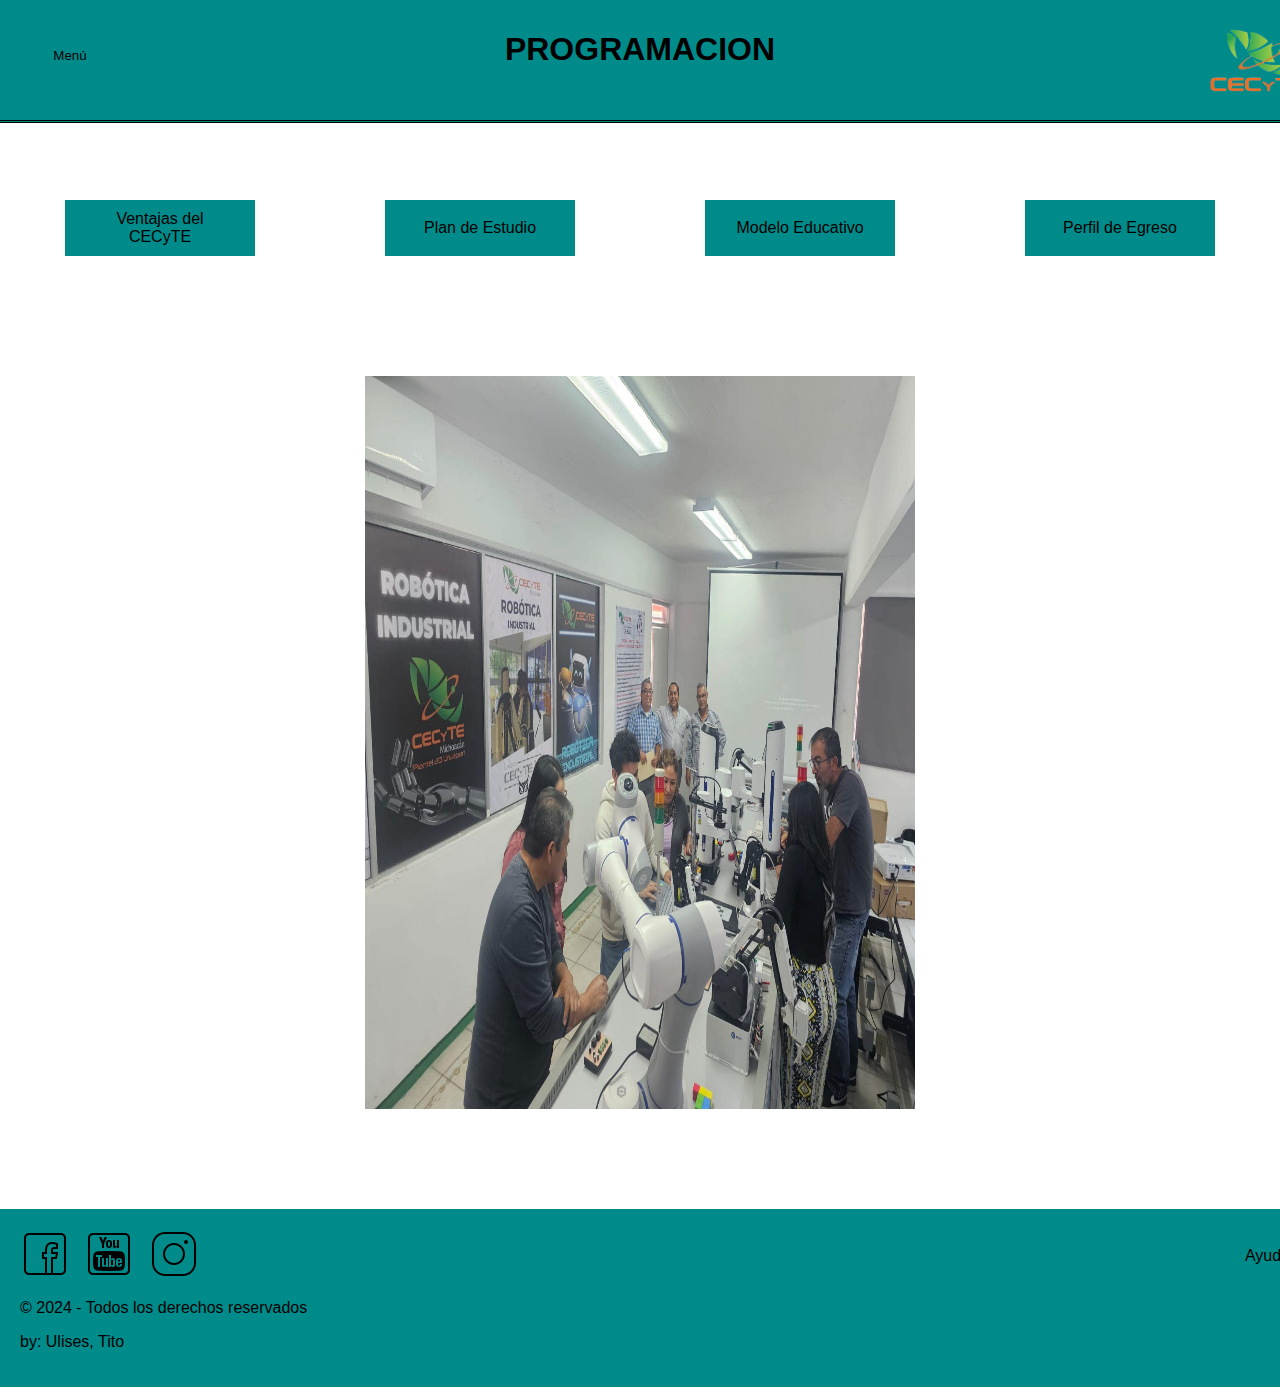
<file: index.html>
<!DOCTYPE html>
<html lang="en">
<head>
    <!-- Establecer el icono de la pestaña -->
    <link rel="icon" href="cecyte.png" type="image/x-icon">
    <!-- Definir la codificación de caracteres y la escala del viewport -->
    <meta charset="UTF-8">
    <meta name="viewport" content="width=device-width, initial-scale=1.0">
    <!-- Título de la página -->
    <title>Programacion Cecytem</title>
    <!-- Enlace al archivo CSS para estilos -->
    <link rel="stylesheet" href="stylesProg.css">
    <link rel="stylesheet" href="stylecarrusel.css">

</head>

<body>
      <!-- Contenedor principal -->
      <div id="divPrincipal">

          <h1>PROGRAMACION</h1>

      </div>
    <div id="logoCecy">
              <img src="cecyte2.png" alt="Descripción de la imagen">

    </div>
      <button id="openMenu">Menú</button>
  <!-- Menú lateral -->
    <nav id="sideMenu">
        <ul>
          <!-- Opciones del menú -->
          <div id="separa1">    
          <li><a href="index.html"><h1>Inicio</h1></a></li>
        </div>
        <div id="separa2">    
          <li><a href="menu2.html"><h1>Contactanos</h1></a></li>
        </div>
        <div id="separa3">    
          <li><a href="menu3.html"><h1>Carrera</h1></a></li>
        </div>   
        <div id="separa4">    
          <li><a href="menu4.html"><h1>Información</h1></a></li>
        </div>
        </ul>
      </nav>
    

    <!-- Aquí van los botones -->
    <div id="divCentral">
            <div class="buttons">
              <!-- Botones del menú -->
              <button onclick="mostrarInfo('info1')">Ventajas del CECyTE</button>
              <button onclick="mostrarInfo('info2')">Plan de Estudio</button>
              <button onclick="mostrarInfo('info3')">Modelo Educativo</button>
              <button onclick="mostrarInfo('info4')">Perfil de Egreso</button>
            </div>
            
    

        
        <!-- Área para mostrar la información -->
        <div id="info1" class="info">
            <h2>Ventajas del CECyTE</h2>
            <p>1.-Enfoque en Ciencia y Tecnología: El CECyTE se centra en áreas como la ciencia, la tecnología, la ingeniería y las matemáticas (STEM, por sus siglas en inglés), lo que brinda una educación orientada hacia campos de alta demanda laboral.
            <br>
            <br>
            2.-Programas Educativos Actualizados: Los programas de estudio se diseñan para estar alineados con las tendencias actuales del mercado laboral y las necesidades de la sociedad, lo que garantiza que los estudiantes adquieran habilidades relevantes.
            <br>
            <br>
            3.-Práctica Profesional: Muchos centros CECyTE ofrecen oportunidades para que los estudiantes realicen prácticas profesionales en empresas locales, lo que les proporciona experiencia práctica y les permite establecer contactos en el mundo laboral.
            <br>
            <br>    
            4.-Infraestructura y Recursos: Por lo general, el CECyTE cuenta con instalaciones modernas, laboratorios bien equipados y recursos tecnológicos que facilitan el aprendizaje y la experimentación en áreas como la informática, la electrónica, la mecánica, entre otras.
            <br>
            <br>    
            5.-Flexibilidad Académica: Además de las materias fundamentales, el CECyTE ofrece opciones para que los estudiantes elijan áreas de especialización que se ajusten a sus intereses y habilidades, lo que les permite personalizar su educación.
            <br>
            <br>    
            6.-Certificaciones y Reconocimiento: Algunos programas del CECyTE están diseñados para preparar a los estudiantes para obtener certificaciones reconocidas en su campo, lo que puede aumentar sus oportunidades de empleo al graduarse.
            <br>
            <br>    
            7.-Desarrollo de Habilidades Transversales: Además de conocimientos técnicos, el CECyTE también se enfoca en el desarrollo de habilidades como el trabajo en equipo, la resolución de problemas y la comunicación efectiva, competencias valiosas en cualquier entorno laboral.
            <br>
            <br>    
            8.-Oportunidades de Continuidad Educativa: Muchos estudiantes del CECyTE optan por continuar sus estudios en instituciones de educación superior, y el colegio suele tener convenios con universidades para facilitar este proceso de transición..
            </p>
        </div>

        <div id="info2" class="info">
            <h2>Plan de Estudio</h2>
            <img src="PlanEtudio.png" alt="ProgramaDeEstudio">
            <br>
            <br>
            <h2>Este es el plan de estudio que lleva la escuela.</h2>

            
        </div>

        <div id="info3" class="info">
            <h2>Modelo Educativo</h2>
            <p>
                El Colegio de Estudios Científicos y Tecnológicos del Estado (CECyTE) en México sigue un modelo educativo centrado en la formación integral de los estudiantes, con un enfoque especial en áreas de ciencia, tecnología, ingeniería y matemáticas (STEM). Aunque los detalles pueden variar entre los diferentes planteles del CECyTE, aquí te proporciono un resumen general de su modelo educativo:
            <br>    
            <br>    

                1. **Enfoque en STEM**: El CECyTE prioriza la enseñanza y el aprendizaje en áreas relacionadas con la ciencia, la tecnología, la ingeniería y las matemáticas, con el objetivo de preparar a los estudiantes para carreras en campos de alta demanda laboral y contribuir al desarrollo tecnológico y científico del país.
            <br>    
            <br>    

                2. **Currículo Integral**: El plan de estudios del CECyTE incluye una combinación de materias básicas, como matemáticas, ciencias, español e inglés, junto con asignaturas específicas relacionadas con tecnología, informática, electrónica, mecánica y otras disciplinas afines.
            <br>    
            <br>    

                3. **Educación Práctica**: Se fomenta la participación de los estudiantes en actividades prácticas, proyectos de investigación, prácticas profesionales y otras experiencias que les permitan aplicar los conocimientos teóricos adquiridos en el aula a situaciones reales y desarrollar habilidades prácticas relevantes para su futura carrera.
            <br>    
            <br>    

                4. **Uso de Tecnología Educativa**: El CECyTE integra tecnologías educativas en el proceso de enseñanza y aprendizaje, como el uso de computadoras, software especializado, laboratorios tecnológicos y recursos en línea, para mejorar la experiencia educativa y facilitar el acceso a la información y herramientas necesarias.
            <br>    
            <br>    

                5. **Desarrollo de Habilidades Transversales**: Además de conocimientos técnicos, se enfatiza el desarrollo de habilidades como el trabajo en equipo, la comunicación efectiva, el pensamiento crítico, la resolución de problemas y la creatividad, que son fundamentales para el éxito en cualquier campo profesional.
            <br>    
            <br>    

                6. **Evaluación Continua y Retroalimentación**: Se utilizan diversas formas de evaluación, tanto formativas como sumativas, para medir el progreso de los estudiantes y proporcionar retroalimentación constante que les permita mejorar su desempeño académico y personal.
            <br>    
            <br>    

                7. **Oportunidades de Continuidad Educativa y Profesional**: Se brindan apoyos y orientación para que los estudiantes puedan continuar sus estudios en instituciones de educación superior, así como para ingresar al mercado laboral con las habilidades y competencias necesarias para su inserción profesional.
            <br>    
            <br>    
            <br>    

                En resumen, el modelo educativo del CECyTE se centra en proporcionar una educación integral y orientada hacia la práctica en áreas de ciencia y tecnología, con el objetivo de preparar a los estudiantes para ser ciudadanos competentes y contribuir al desarrollo socioeconómico del país.
            </p>
        </div>

        <div id="info4" class="info">
          <h2>Perfil de Egreso</h2>
            <p>Al ser escuela tecnica el alumno al graduarse de el CECyTEM tendra la capacidad de salir y entrar al mundo laboral.
                Gran demanda laboral: Con el constante avance de la tecnología, hay una alta demanda de ingenieros en sistemas en una variedad de industrias, desde la tecnología hasta la salud, la banca y más.
                <br>
                <br>
                Variedad de opciones de carrera: Los ingenieros en sistemas pueden trabajar en una amplia gama de campos, incluyendo desarrollo de software, seguridad informática, análisis de datos, inteligencia artificial, entre otros. Esto brinda la flexibilidad de explorar diferentes áreas y encontrar la que mejor se adapte a tus intereses y habilidades.
                <br>
                <br>
                Salarios competitivos: Debido a la alta demanda y la especialización requerida, los ingenieros en sistemas suelen recibir salarios competitivos y beneficios.
                <br>
                <br>
                Oportunidades de crecimiento profesional: El campo de la tecnología está en constante evolución, lo que brinda oportunidades continuas para el aprendizaje y el crecimiento profesional. Los ingenieros en sistemas pueden seguir capacitándose y especializándose en nuevas tecnologías para mantenerse al día con las tendencias y avanzar en sus carreras.

            </p>
        </div>
    
    </div>
    
    

    <div class="gallery-container">
      <div class="gallery-carousel">
        <img src="img1.jpg" alt="Image 1">
        <img src="img2.jpg" alt="Image 2">
        <img src="img3.jpg" alt="Image 3">
        <img src="img4.jpg" alt="Image 4">
        <img src="img5.jpg" alt="Image 5">
      </div>
    </div>

      
    
    <footer id="footer">
        <div class="footer-content">
            <div class="social-icons">
                <a href="https://www.facebook.com/cecyteuruapan20" class="icon"><img src="face.png" alt="Facebook"></a>
                <a href="https://www.youtube.com/watch?v=2q9TMCKtk9I" class="icon"><img src="youtu.png" alt="Youtube"></a>
                <a href="https://www.instagram.com/" class="icon"><img src="insta.png" alt="Instagram"></a>
            </div>
            <div class="user-options">
                <a href="ayuda.html">Ayuda</a>
            </div>
        </div>
        <p class="copyright">© 2024 - Todos los derechos reservados</p>
        <p class="copyright">by: Ulises, Tito</p>
    </footer>

  <!-- Enlace al archivo JavaScript para comportamiento interactivo -->
    <script src="scriptProg.js"></script>
    <script src="carru.js"></script>

</body>
</html>
</file>
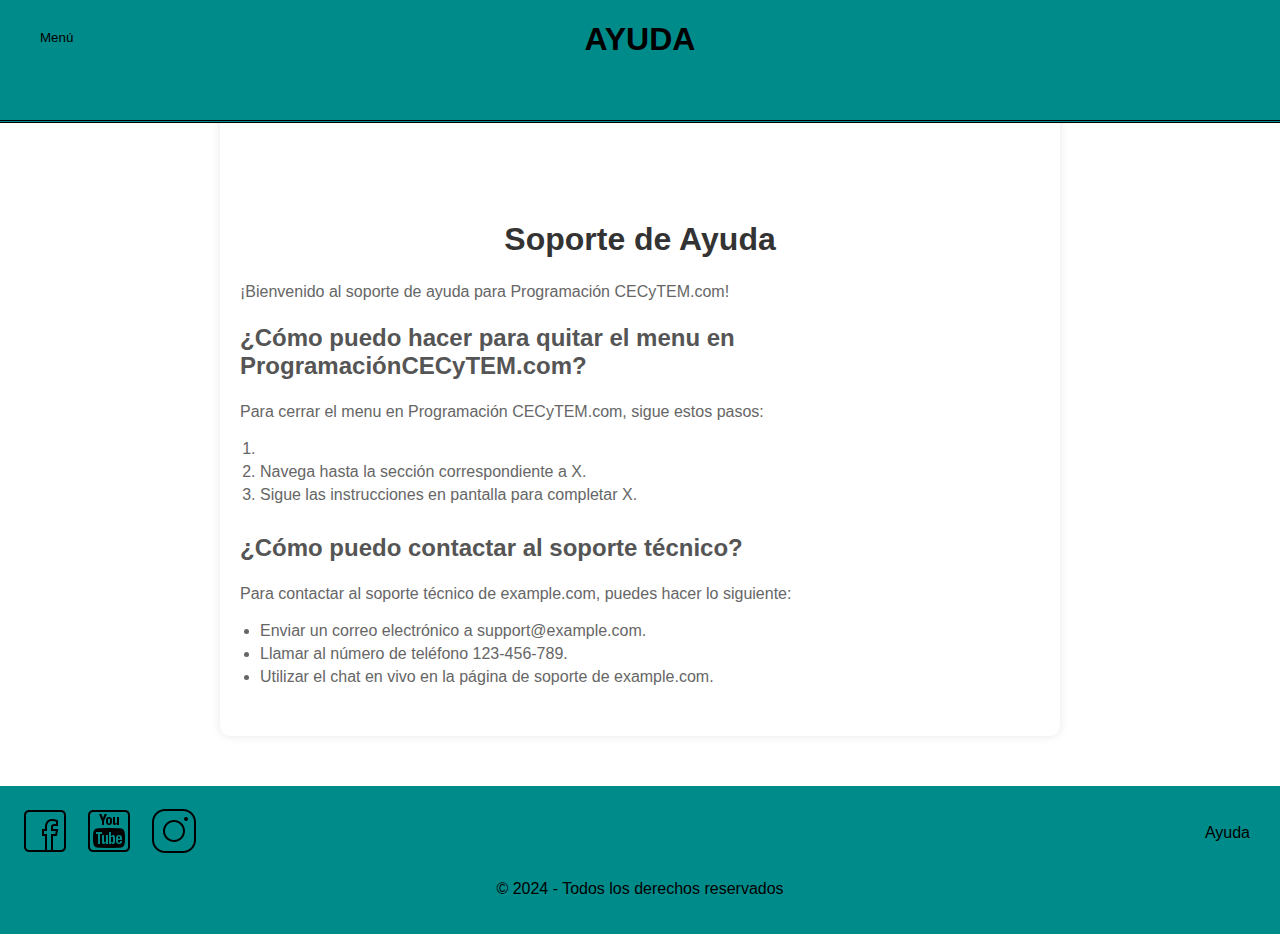
<file: ayuda.html>
<!DOCTYPE html>
<html lang="en">
<head>
    <!-- Establecer el icono de la pestaña -->
    <link rel="icon" href="cecyte.png" type="image/x-icon">
    <!-- Definir la codificación de caracteres y la escala del viewport -->
    <meta charset="UTF-8">
    <meta name="viewport" content="width=device-width, initial-scale=1.0">
    <!-- Título de la página -->
    <title>Ayuda CECyTEM</title>
    <!-- Enlace al archivo CSS para estilos -->
    <link rel="stylesheet" href="ayuda.css">
</head>
    
<body>
  <!-- Contenedor principal -->
  <div id="divPrincipal">
      <!-- Encabezado principal -->
      <h1>AYUDA</h1>
  </div>
  <!-- Botón para abrir el menú lateral -->
  <button id="openMenu">Menú</button>
  <!-- Menú lateral -->
  <nav id="sideMenu">
    <ul>
      <!-- Opciones del menú -->
      <div id="separa1">    
      <li><a href="index.html"><h1>Inicio</h1></a></li>
    </div>
    <div id="separa2">    
      <li><a href="menu2.html"><h1>Contactanos</h1></a></li>
    </div>
    <div id="separa3">    
      <li><a href="menu3.html"><h1>Carrera</h1></a></li>
    </div>   
    <div id="separa4">    
      <li><a href="menu4.html"><h1>Información</h1></a></li>
    </div>
    </ul>
  </nav>
  <!-- Contenedor de información -->
<body class="jola">
     <div class="cola">
        <h1>Soporte de Ayuda</h1>
        <p>¡Bienvenido al soporte de ayuda para Programación CECyTEM.com!</p>
        <div class="help-section">
            <h2>¿Cómo puedo hacer para quitar el menu en ProgramaciónCECyTEM.com?</h2>
            <p>Para cerrar el menu en Programación CECyTEM.com, sigue estos pasos:</p>
            <ol>
                <li></li>
                <li>Navega hasta la sección correspondiente a X.</li>
                <li>Sigue las instrucciones en pantalla para completar X.</li>
            </ol>
        </div>
        <div class="help-section">
            <h2>¿Cómo puedo contactar al soporte técnico?</h2>
            <p>Para contactar al soporte técnico de example.com, puedes hacer lo siguiente:</p>
            <ul>
                <li>Enviar un correo electrónico a support@example.com.</li>
                <li>Llamar al número de teléfono 123-456-789.</li>
                <li>Utilizar el chat en vivo en la página de soporte de example.com.</li>
            </ul>
        </div>
    </div>
</body>
   
    <footer id="footer">
        <div class="footer-content">
            <div class="social-icons">
                <a href="https://www.facebook.com/?locale=es_LA" class="icon"><img src="face.png" alt="Facebook"></a>
                <a href="https://www.youtube.com/" class="icon"><img src="youtu.png" alt="Youtube"></a>
                <a href="https://www.instagram.com/" class="icon"><img src="insta.png" alt="Instagram"></a>
            </div>
            <div class="user-options">
                <a href="#">Ayuda</a>
            </div>
        </div>
        <p class="copyright">© 2024 - Todos los derechos reservados</p>
    </footer>
    
  <!-- Enlace al archivo JavaScript para comportamiento interactivo -->
  <script src="scriptProg.js"></script>
</body>
</html>
</file>
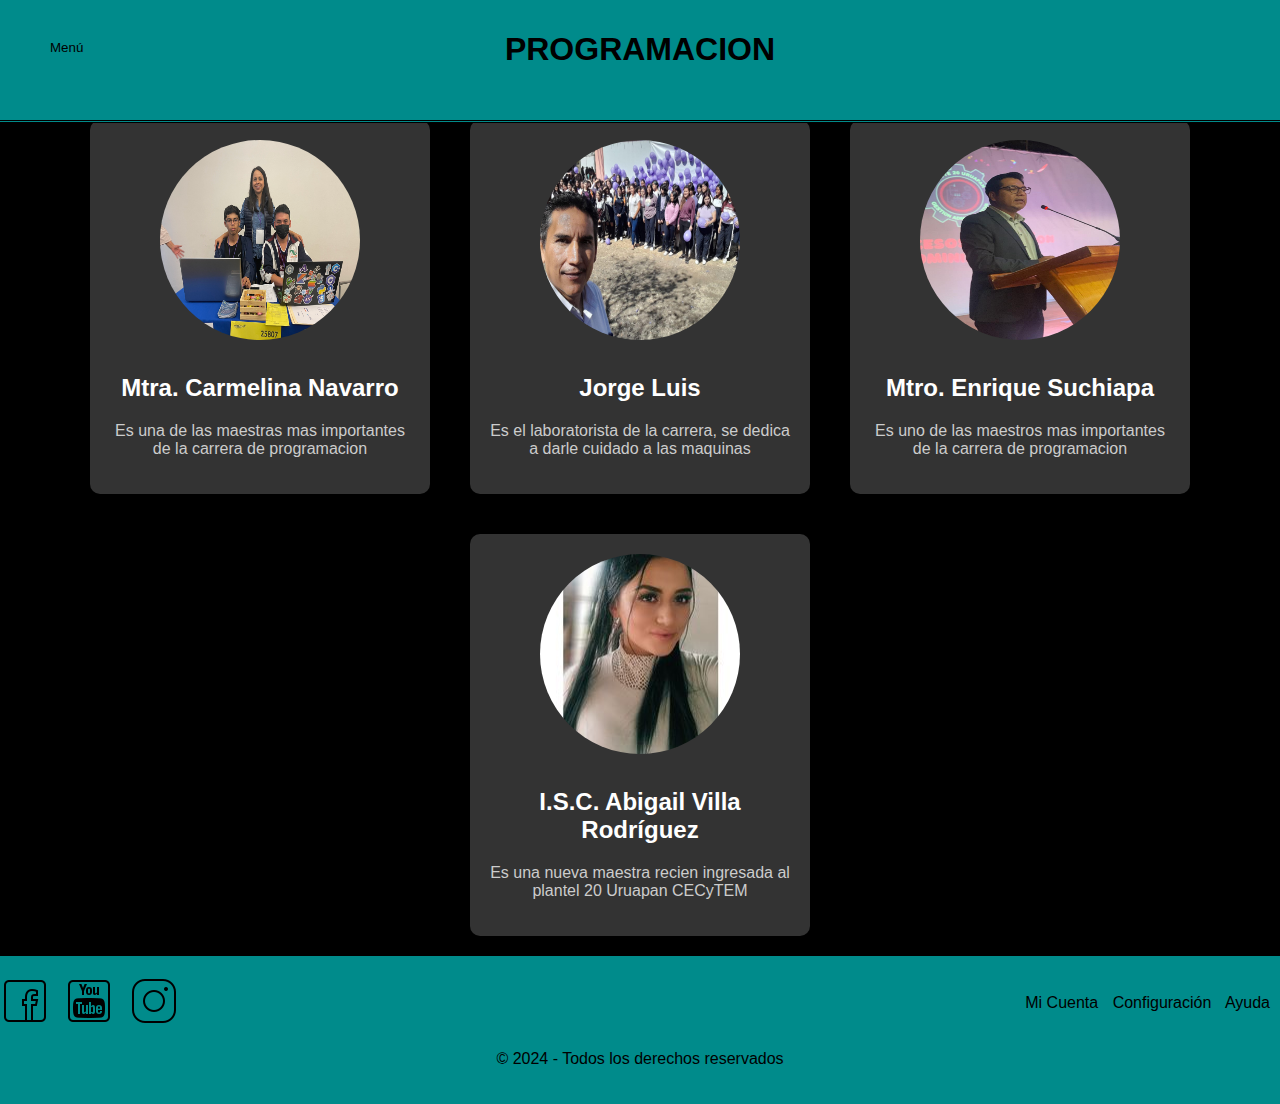
<file: Maestros.html>
<!DOCTYPE html>
<html lang="en">
<head>
    <!-- Establecer el icono de la pestaña -->
    <link rel="icon" href="logo.png" type="image/x-icon">
    <!-- Definir la codificación de caracteres y la escala del viewport -->
    <meta charset="UTF-8">
    <meta name="viewport" content="width=device-width, initial-scale=1.0">
    <!-- Título de la página -->
    <title>Programacion Cecytem</title>
    <!-- Enlace al archivo CSS para estilos -->
    <link rel="stylesheet" href="maestros.css">
</head>
    
<body>
  <!-- Contenedor principal -->
  <div id="divPrincipal">
      <!-- Encabezado principal -->
      <h1>PROGRAMACION</h1>
  </div>
  <!-- Botón para abrir el menú lateral -->
  <button id="openMenu">Menú</button>
  <!-- Menú lateral -->
  <nav id="sideMenu">
    <ul>
      <!-- Opciones del menú -->
      <div id="separa1">    
      <li><a href="principal.html"><h1>Inicio</h1></a></li>
    </div>
    <div id="separa2">    
      <li><a href="menu2.html"><h1>Información</h1></a></li>
    </div>
    <div id="separa3">    
      <li><a href="menu3.html"><h1>Carrera</h1></a></li>
    </div>   
    <div id="separa4">    
      <li><a href="menu4.html"><h1>Contactanos</h1></a></li>
    </div>
    </ul>
  </nav>
  <!-- Contenedor de información -->
  <div class="container">
        <div class="teacher" id="teacher1">
            <img src="melis.jpg" alt="Maestro 1">
            <h2>Carmelina Navarro Farias</h2>
            <p>Es una de las maestras mas importantes de la carrera de programacion</p>
        </div>
        <div class="teacher" id="teacher2">
            <img src="jorge.jpg" alt="Maestro 2">
            <h2>Jorge Luis</h2>
            <p></p>
        </div>
        <div class="teacher" id="teacher3">
            <img src="suchiapa.jpg" alt="Maestro 3">
            <h2>Suchiapa</h2>
            <p></p>
        </div>
        <div class="teacher" id="teacher4">
            <img src="abigail.jpg" alt="Maestro 4">
            <h2>Abigail</h2>
            <p></p>
        </div>
        <!-- Agrega más divs de maestros según sea necesario -->
    </div>
    <footer id="footer">
        <div class="footer-content">
            <div class="social-icons">
                <a href="https://www.facebook.com/?locale=es_LA" class="icon"><img src="face.png" alt="Facebook"></a>
                <a href="https://www.youtube.com/" class="icon"><img src="youtu.png" alt="Youtube"></a>
                <a href="https://www.instagram.com/" class="icon"><img src="insta.png" alt="Instagram"></a>
            </div>
            <div class="user-options">
                <a href="#">Mi Cuenta</a>
                <a href="#">Configuración</a>
                <a href="#">Ayuda</a>
            </div>
        </div>
        <p class="copyright">© 2024 - Todos los derechos reservados</p>
    </footer>
    
  <!-- Enlace al archivo JavaScript para comportamiento interactivo -->
  <script src="maestros.js"></script>
</body>
</html>
</file>
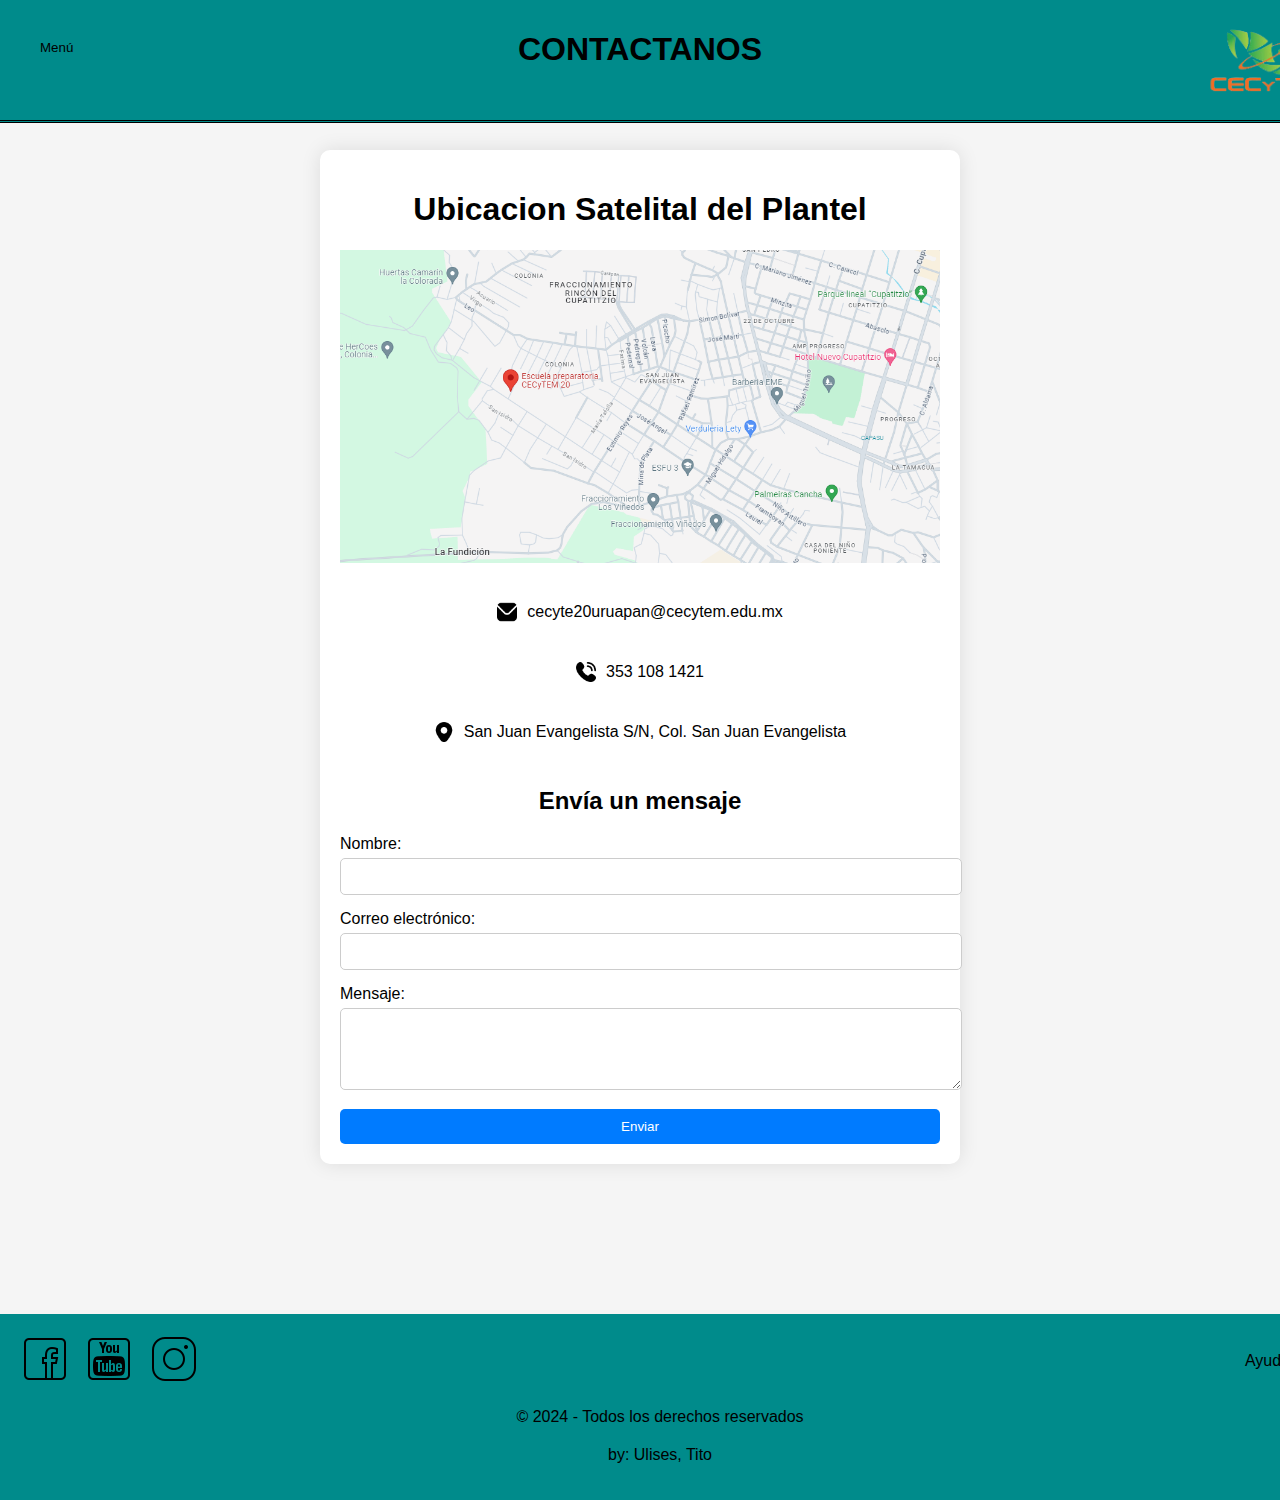
<file: menu2.html>
<!DOCTYPE html>
<html lang="en">
<head>
    <!-- Establecer el icono de la pestaña -->
    <link rel="icon" href="cecyte.png" type="image/x-icon">
    <!-- Definir la codificación de caracteres y la escala del viewport -->
    <meta charset="UTF-8">
    <meta name="viewport" content="width=device-width, initial-scale=1.0">
    <!-- Título de la página -->
    <title>Contacto Cecytem</title>
    <!-- Enlace al archivo CSS para estilos -->
    <link rel="stylesheet" href="menu2.css">
    <link rel="stylesheet" href="stylecarrusel.css">

</head>

<body>
      <!-- Contenedor principal -->
      <div id="divPrincipal">

          <h1>CONTACTANOS</h1>

      </div>
    <div id="logoCecy">
              <img src="cecyte2.png" alt="Descripción de la imagen">

    </div>
      <button id="openMenu">Menú</button>
  <!-- Menú lateral -->
    <nav id="sideMenu">
        <ul>
          <!-- Opciones del menú -->
          <div id="separa1">    
          <li><a href="index.html"><h1>Inicio</h1></a></li>
        </div>
        <div id="separa2">    
          <li><a href="menu2.html"><h1>Contactanos</h1></a></li>
        </div>
        <div id="separa3">    
          <li><a href="menu3.html"><h1>Carrera</h1></a></li>
        </div>   
        <div id="separa4">    
          <li><a href="menu4.html"><h1>Información</h1></a></li>
        </div>
        </ul>
      </nav>
  
  <!-- Contenido de la página -->
  <div class="content">
      <h1>Ubicacion Satelital del Plantel</h1>
    <!-- Espacio para la imagen de ubicación -->
    <img src="ubicacion.png" alt="Ubicación" style="width: 100%">

    <!-- Espacio para las imágenes o iconos con texto -->
    <div class="contact-info">
        <div class="contact-item">
            <img src="correoicon.png" alt="Correo">
            <p>cecyte20uruapan@cecytem.edu.mx</p>
        </div>
        <div class="contact-item">
            <img src="numicon.png" alt="Teléfono">
            <p>353 108 1421</p>
        </div>
        <div class="contact-item">
            <img src="direccionicon.png" alt="Dirección">
            <p>San Juan Evangelista S/N, Col. San Juan Evangelista</p>
        </div>
    </div>

    <!-- Sección para enviar un mensaje -->
    <div class="contact-form">
        <h2>Envía un mensaje</h2>
        <form action="#" method="post">
            <div class="form-group">
                <label for="name">Nombre:</label>
                <input type="text" id="name" name="name" required>
            </div>
            <div class="form-group">
                <label for="email">Correo electrónico:</label>
                <input type="email" id="email" name="email" required>
            </div>
            <div class="form-group">
                <label for="message">Mensaje:</label>
                <textarea id="message" name="message" rows="4" required></textarea>
            </div>
            <button type="submit">Enviar</button>
        </form>
    </div>
</div>

 
    <footer id="footer">
        <div class="footer-content">
            <div class="social-icons">
                <a href="https://www.facebook.com/cecyteuruapan20" class="icon"><img src="face.png" alt="Facebook"></a>
                <a href="https://www.youtube.com/watch?v=2q9TMCKtk9I" class="icon"><img src="youtu.png" alt="Youtube"></a>
                <a href="https://www.instagram.com/" class="icon"><img src="insta.png" alt="Instagram"></a>
            </div>
            <div class="user-options">
                <a href="ayuda.html">Ayuda</a>
            </div>
        </div>
        <p class="copyright">© 2024 - Todos los derechos reservados</p>
        <p class="copyright">by: Ulises, Tito</p>
    </footer>

  <!-- Enlace al archivo JavaScript para comportamiento interactivo -->
    <script src="scriptProg.js"></script>
    <script src="carru.js"></script>

</body>
</html>
</file>
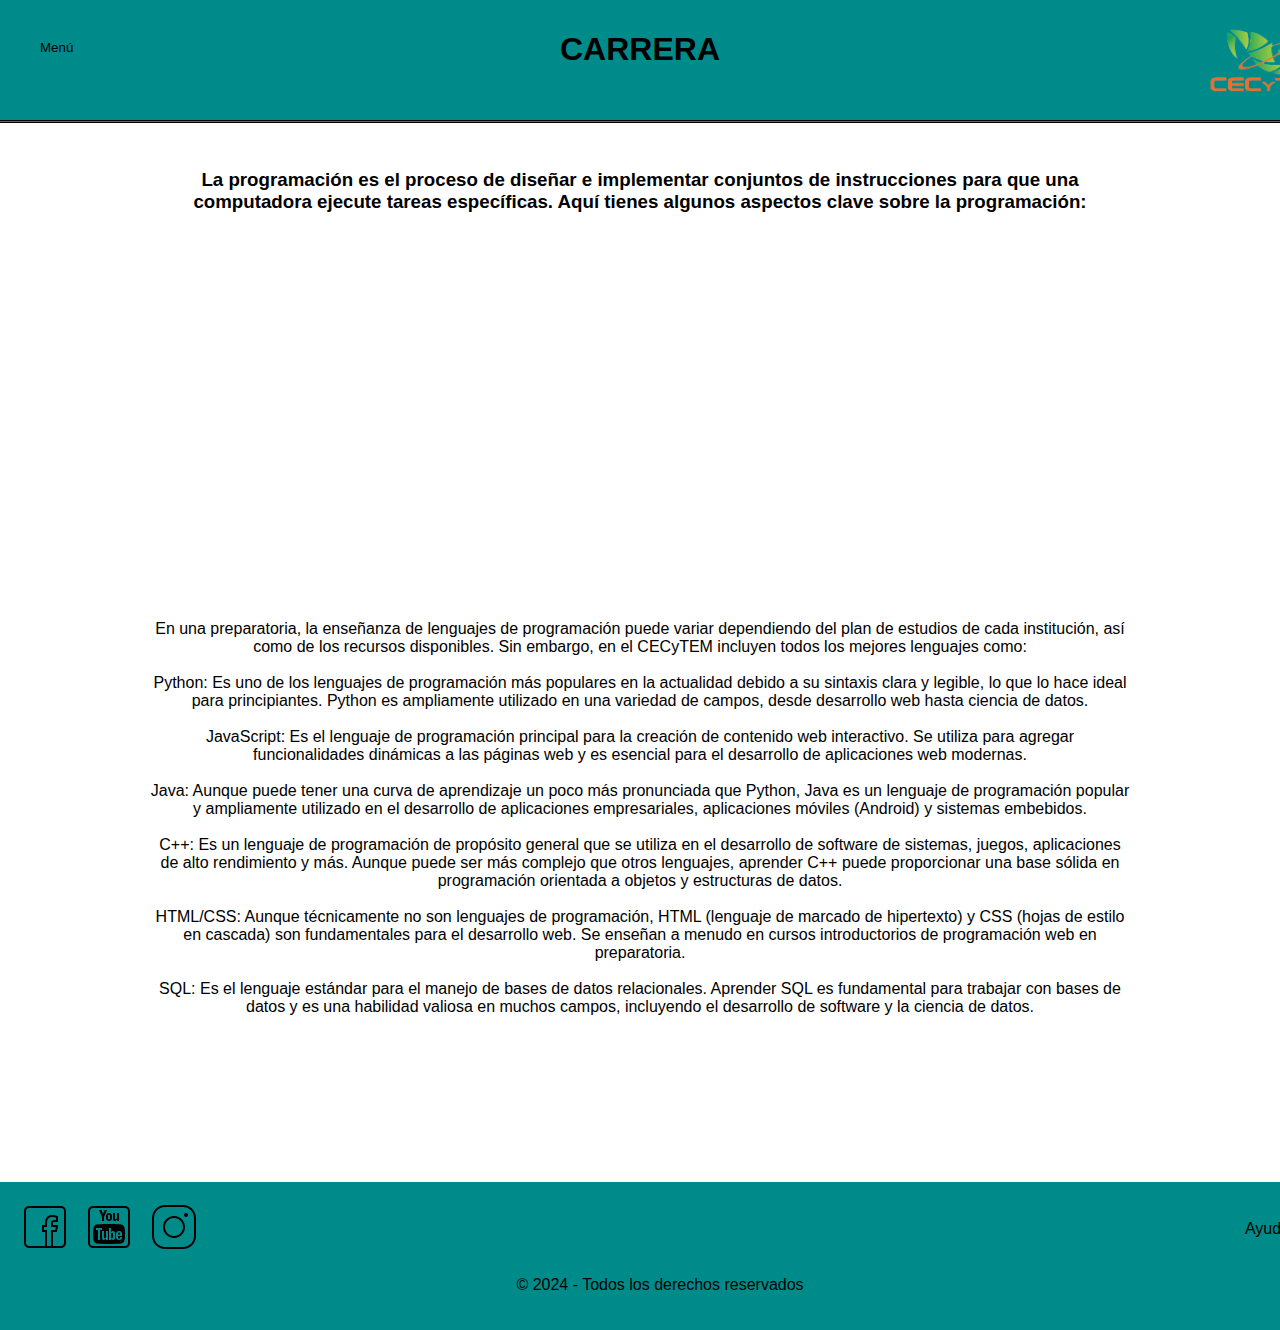
<file: menu3.html>
<!DOCTYPE html>
<html lang="en">
<head>
    <!-- Establecer el icono de la pestaña -->
    <link rel="icon" href="logo.png" type="image/x-icon">
    <!-- Definir la codificación de caracteres y la escala del viewport -->
    <meta charset="UTF-8">
    <meta name="viewport" content="width=device-width, initial-scale=1.0">
    <!-- Título de la página -->
    <title>Carrera CECyTEM</title>
    <!-- Enlace al archivo CSS para estilos -->
    <link rel="stylesheet" href="menu3.css">
</head>
    
<body>
  <!-- Contenedor principal -->
  <div id="divPrincipal">
      <!-- Encabezado principal -->
      <h1>CARRERA</h1>
  </div>
    
     <div id="logoCecy">
              <img src="cecyte2.png" alt="Descripción de la imagen">

    </div>
    
    
  <!-- Botón para abrir el menú lateral -->
  <button id="openMenu">Menú</button>
  <!-- Menú lateral -->
  <nav id="sideMenu">
    <ul>
      <!-- Opciones del menú -->
      <div id="separa1">    
      <li><a href="index.html"><h1>Inicio</h1></a></li>
    </div>
    <div id="separa2">    
      <li><a href="menu2.html"><h1>Contactanos</h1></a></li>
    </div>
    <div id="separa3">    
      <li><a href="menu3.html"><h1>Carrera</h1></a></li>
    </div>   
    <div id="separa4">    
      <li><a href="menu4.html"><h1>Información</h1></a></li>
    </div>
    </ul>
  </nav>
  <!-- Contenedor de información -->
  <div id="divInfo">
    <!-- Títulos y contenido informativo -->
      <h3>La programación es el proceso de diseñar e implementar conjuntos de instrucciones para que una computadora ejecute tareas específicas. Aquí tienes algunos aspectos clave sobre la programación:</h3>
      <iframe width="560" height="315" src="https://www.youtube.com/embed/6svvtOjLA-A?si=5OPqEa3e8YEpOwBU" title="YouTube video player" frameborder="0" allow="accelerometer; autoplay; clipboard-write; encrypted-media; gyroscope; picture-in-picture; web-share" referrerpolicy="strict-origin-when-cross-origin" allowfullscreen></iframe>
      
      <br>
      <br>
      <br>
      <br>
      <p>
          En una preparatoria, la enseñanza de lenguajes de programación puede variar dependiendo del plan de estudios de cada institución, así como de los recursos disponibles. Sin embargo, en el CECyTEM incluyen todos los mejores lenguajes como:
          <br>
          <br>
          Python: Es uno de los lenguajes de programación más populares en la actualidad debido a su sintaxis clara y legible, lo que lo hace ideal para principiantes. Python es ampliamente utilizado en una variedad de campos, desde desarrollo web hasta ciencia de datos.
          <br>
          <br>
          JavaScript: Es el lenguaje de programación principal para la creación de contenido web interactivo. Se utiliza para agregar funcionalidades dinámicas a las páginas web y es esencial para el desarrollo de aplicaciones web modernas.
          <br>
          <br>
          Java: Aunque puede tener una curva de aprendizaje un poco más pronunciada que Python, Java es un lenguaje de programación popular y ampliamente utilizado en el desarrollo de aplicaciones empresariales, aplicaciones móviles (Android) y sistemas embebidos.
          <br>
          <br>
          C++: Es un lenguaje de programación de propósito general que se utiliza en el desarrollo de software de sistemas, juegos, aplicaciones de alto rendimiento y más. Aunque puede ser más complejo que otros lenguajes, aprender C++ puede proporcionar una base sólida en programación orientada a objetos y estructuras de datos.
          <br>
          <br>

          HTML/CSS: Aunque técnicamente no son lenguajes de programación, HTML (lenguaje de marcado de hipertexto) y CSS (hojas de estilo en cascada) son fundamentales para el desarrollo web. Se enseñan a menudo en cursos introductorios de programación web en preparatoria.
          <br>
          <br>
          SQL: Es el lenguaje estándar para el manejo de bases de datos relacionales. Aprender SQL es fundamental para trabajar con bases de datos y es una habilidad valiosa en muchos campos, incluyendo el desarrollo de software y la ciencia de datos.

      </p>
      
  </div>
    
   
    <footer id="footer">
        <div class="footer-content">
            <div class="social-icons">
                <a href="https://www.facebook.com/?locale=es_LA" class="icon"><img src="face.png" alt="Facebook"></a>
                <a href="https://www.youtube.com/" class="icon"><img src="youtu.png" alt="Youtube"></a>
                <a href="https://www.instagram.com/" class="icon"><img src="insta.png" alt="Instagram"></a>
            </div>
            <div class="user-options">
                <a href="ayuda.html">Ayuda</a>
            </div>
        </div>
        <p class="copyright">© 2024 - Todos los derechos reservados</p>
    </footer>
    
  <!-- Enlace al archivo JavaScript para comportamiento interactivo -->
  <script src="scriptProg.js"></script>
</body>
</html>
</file>
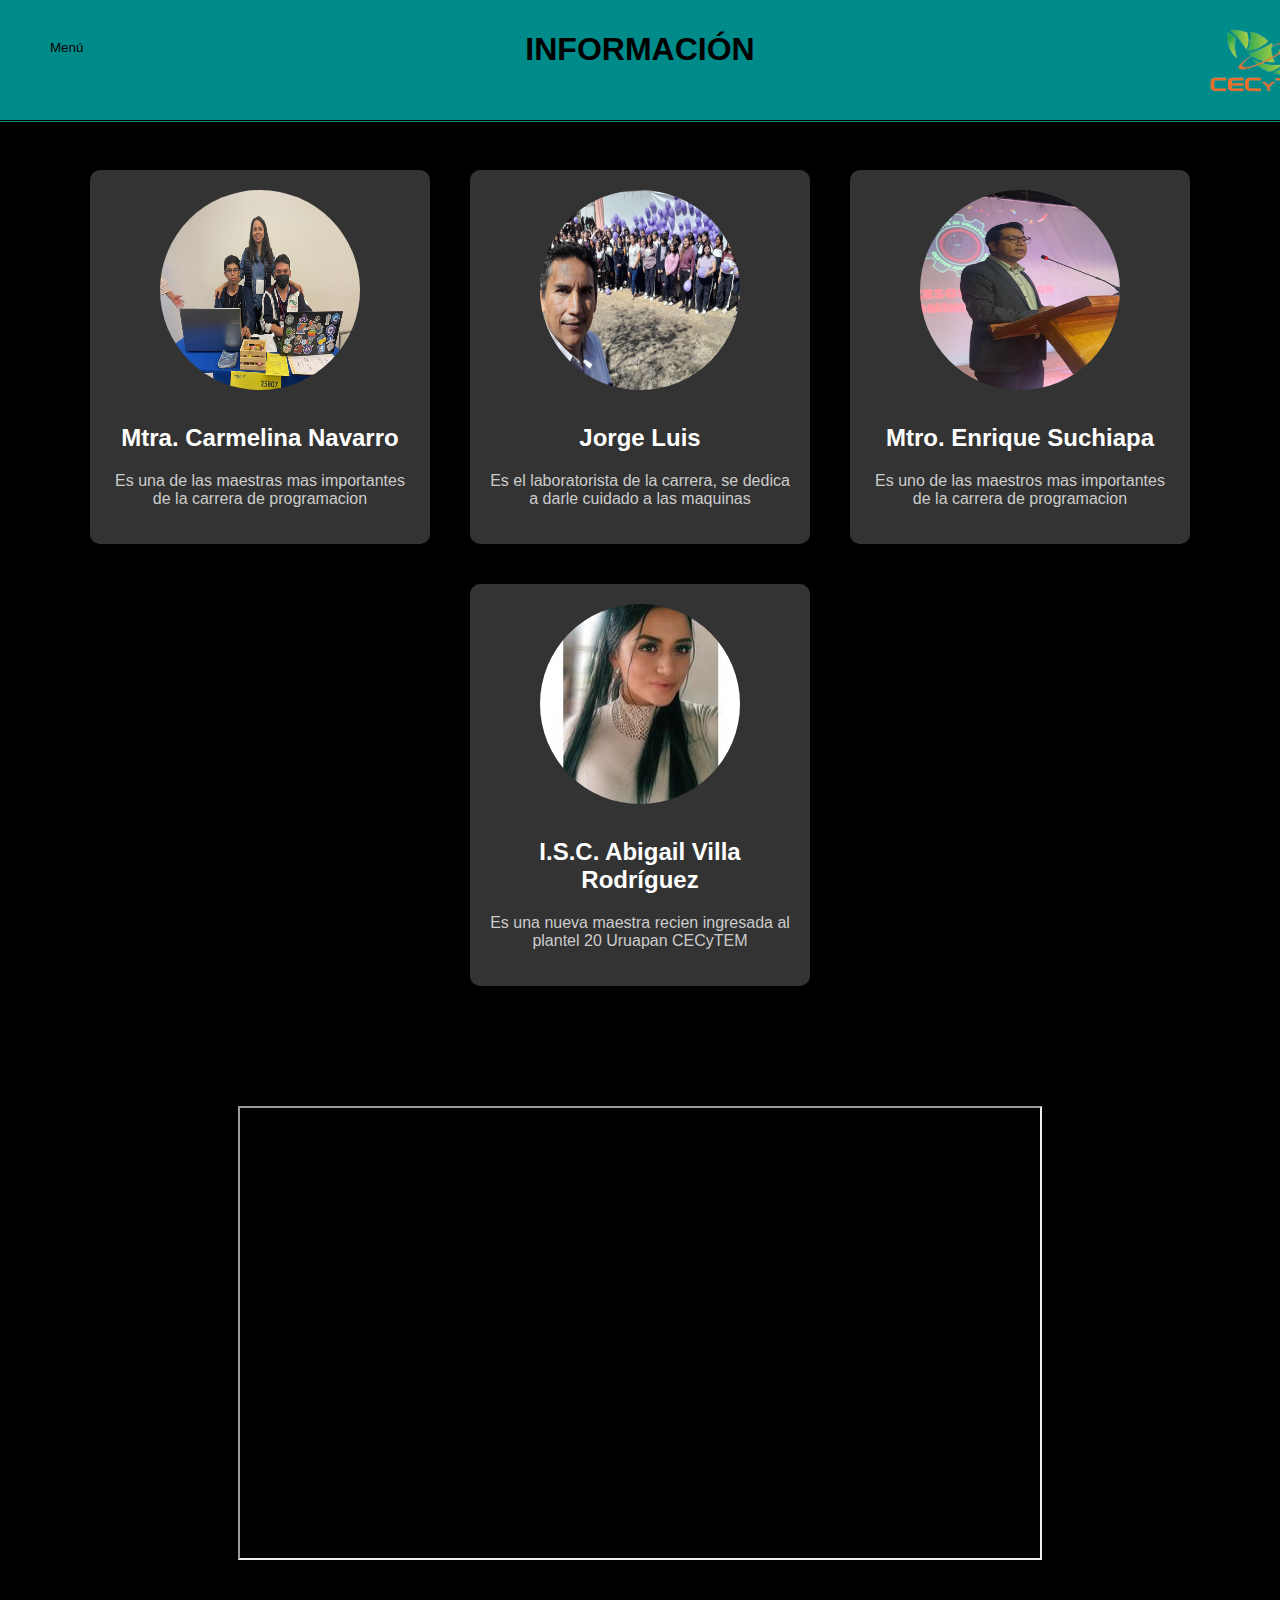
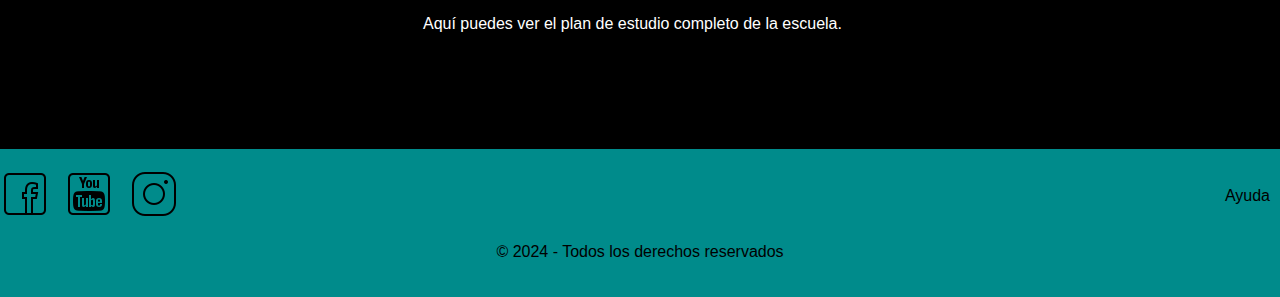
<file: menu4.html>
<!DOCTYPE html>
<html lang="en">
<head>
    <!-- Establecer el icono de la pestaña -->
    <link rel="icon" href="logo.png" type="image/x-icon">
    <!-- Definir la codificación de caracteres y la escala del viewport -->
    <meta charset="UTF-8">
    <meta name="viewport" content="width=device-width, initial-scale=1.0">
    <!-- Título de la página -->
    <title>Información Cecytem</title>
    <!-- Enlace al archivo CSS para estilos -->
    <link rel="stylesheet" href="menu4.css">
</head>
    
<body>
  <!-- Contenedor principal -->
  <div id="divPrincipal">
      <!-- Encabezado principal -->
      <h1>INFORMACIÓN</h1>
  </div>
    
     <div id="logoCecy">
              <img src="cecyte2.png" alt="Descripción de la imagen">

    </div>
    
    
  <!-- Botón para abrir el menú lateral -->
  <button id="openMenu">Menú</button>
  <!-- Menú lateral -->
  <nav id="sideMenu">
    <ul>
      <!-- Opciones del menú -->
      <div id="separa1">    
      <li><a href="index.html"><h1>Inicio</h1></a></li>
    </div>
    <div id="separa2">    
      <li><a href="menu2.html"><h1>Contactanos</h1></a></li>
    </div>
    <div id="separa3">    
      <li><a href="menu3.html"><h1>Carrera</h1></a></li>
    </div>   
    <div id="separa4">    
      <li><a href="menu4.html"><h1>Información</h1></a></li>
    </div>
    </ul>
  </nav>
 
    
    <!-- Contenedor de información -->
  <div class="container">
        <div class="teacher" id="teacher1">
            <img src="melis.jpg" alt="Maestro 1">
            <h2>Carmelina Navarro Farias</h2>
            <p>Es una de las maestras mas importantes con mas de 15 años laborando en la carrera de programacion</p>
        </div>
        <div class="teacher" id="teacher2">
            <img src="jorge.jpg" alt="Maestro 2">
            <h2>Jorge Luis</h2>
            <p>Es el laboratorista de la carrera de programacion, se dedica a darle cuidado a las maquinas</p>
        </div>
        <div class="teacher" id="teacher3">
            <img src="suchiapa.jpg" alt="Maestro 3">
            <h2>Suchiapa</h2>
            <p></p>
        </div>
        <div class="teacher" id="teacher4">
            <img src="abigail.jpg" alt="Maestro 4">
            <h2>Abigail</h2>
            <p></p>
        </div>
        <!-- Agrega más divs de maestros según sea necesario -->
    </div>
    
    <div id="divPlanEstudio">
    <iframe src="PlanDeEst.pdf" width="800px" height="450px"></iframe>
    <p>
    Aquí puedes ver el plan de estudio completo de la escuela.
    
    </p>
    </div>

    
    
    
    <footer id="footer">
        <div class="footer-content">
            <div class="social-icons">
                <a href="https://www.facebook.com/?locale=es_LA" class="icon"><img src="face.png" alt="Facebook"></a>
                <a href="https://www.youtube.com/" class="icon"><img src="youtu.png" alt="Youtube"></a>
                <a href="https://www.instagram.com/" class="icon"><img src="insta.png" alt="Instagram"></a>
            </div>
            <div class="user-options">
                <a href="ayuda.html">Ayuda</a>
            </div>
        </div>
        <p class="copyright">© 2024 - Todos los derechos reservados</p>
    </footer>
    
  <!-- Enlace al archivo JavaScript para comportamiento interactivo -->
  <script src="maestros.js"></script>
  <script src="scriptProg.js"></script>    
</body>
</html>
</file>
<file: stylesProg.css>
@import url('https://fonts.googleapis.com/css2?family=Roboto:wght@400;700&display=swap');

/* Establecer la fuente para el cuerpo de la página */
body {
}



/* Estilos para el contenedor principal */
#divPrincipal{
    z-index: 1;
    position: fixed;
    top: 0;
    width: 100%;
    background-color: #008b8b;
    height: 120px;
    padding: 0px;
    margin: 0px;
    border-bottom-style: double;
}

#divPrincipal h1{
    color: #000;
    z-index: 2;
    text-align: center;
    padding-top: 10px;
}

/* Estilos para el logo de Cecy */
#logoCecy img{
    position: fixed;
    z-index: 2;
    top: 0;
    left: 1200px;
    width: 120px;
    height: 120px;
}

/* Estilos para el menú lateral */
#sideMenu {
    z-index: 2;
    position: fixed;
    top: 0;
    left: -350px;
    width: 250px;
    height: 100%;
    background-color: #008b8b;
    transition: left 0.3s ease;
}

#sideMenu ul {
    z-index: 2;
    list-style: none;
    padding: 0;
    display: flex; /* Utilizando flexbox */
    flex-direction: column; /* Alinear los elementos verticalmente */
    align-items: center; /* Centrar horizontalmente */
}



#sideMenu ul li {
    z-index: 2;
    padding: 10px;
}
#sideMenu ul li:hover {
    background-color: #555;
}


#sideMenu ul li a {
    z-index: 2;
    color: #000;
    text-decoration: none;
}

/* Separadores en el menú lateral */
#separa1{
    height: 130px;
}
#separa2{
    height: 130px;
}
#separa3{
    height: 130px;
}
#separa4{
    height: 130px;
}

/* Estilos para el botón de abrir el menú */
#openMenu {
    z-index: 2;
    width: 100px;
    height: 50px;
    position: fixed;
    top: 30px;
    left: 20px;
    background-color: #008b8b;
    color: #000;
    border: none;
    padding: 10px 20px;
    cursor: pointer;
    border-bottom-color: #000;
}
#openMenu:hover{
    background-color: #357d97;
    color: #ffffff;
}

/* Estilos generales para el cuerpo de la página */
body {
    margin: 0;
    padding: 0;
    font-family: Arial, sans-serif;
}

/* Estilos para los botones en la sección central */
.buttons {
    display: flex; /* Mostrar los botones en una fila */
    margin-bottom: 20px; /* Espacio entre los botones y el contenido */
    padding-top: 200px;    
}

.buttons button {
    width: 200px; /* Ancho fijo para los botones */
    background-color: #008b8b;
    color: #000;
    border: none;
    padding: 10px 20px;
    margin: 0 65px;
    cursor: pointer;
    font-size: 16px;
    transition: background-color 0.3s ease, color 0.3s ease; /* Agregar transición suave */
}

.buttons button:hover {
    background-color: #357d97; /* Cambia el color al pasar el mouse */
    color: #ffffff; /* Cambia el color del texto al pasar el mouse */
}

/* Estilos para la sección central */
#divCentral{
    
}

/* Estilos para las secciones de información */
.info {
    display: none;
    text-align: center;
    font-family: 'Roboto', sans-serif;
    padding: 10px 80px 10px 80px;

}

/* Estilos para el pie de página */
#footer {
    background-color: #008b8b;
    color: #000;
    padding: 20px;
    width: 100%;
}

.footer-content {
    display: flex;
    justify-content: space-between;
    align-items: center;
}

.social-icons .icon {
    margin-right: 10px;
}

.user-options a {
    color: #000;
    text-decoration: none;
    margin-right: 10px;
}

.user-options a:hover {
    text-decoration: underline;
}

/* Estilos para la galería de imágenes */
.gallery-container {
  max-width: 600px;
  margin: auto;
  overflow: hidden;
  width: 550px;
}

.gallery-carousel {
  display: flex;
  transition: transform 0.4s ease;
}

.gallery-carousel img {
    max-width: 100%;
    height: auto; 
    padding-bottom: 100px;
    padding-top: 100px;
}
</file>
<file: stylecarrusel.css>
.gallery-container {
  max-width: 800px;
  margin: 0 auto;
  overflow: hidden;
    width: 550px;
}

.gallery-carousel {
  display: flex;
  transition: transform 0.5s ease;
}

.gallery-carousel img {
  max-width: 100%;
  height: auto;
}
</file>
<file: ayuda.css>
.jola{
    font-family: Arial, sans-serif;
    margin: 0;
    padding: 0;
}

.cola{
    max-width: 800px;
    margin: 50px auto;
    padding: 20px;
    padding-top: 150px;
    background-color: #ffffff;
    border-radius: 10px;
    box-shadow: 0 0 10px rgba(0, 0, 0, 0.1);
}

.cola h1{
    color: #333;
    text-align: center;
}

.help-section {
    margin-bottom: 30px;
}

.cola h2 {
    color: #555;
}

.cola p {
    color: #666;
    line-height: 1.5;
}

.cola ol, ul {
    color: #666;
    padding-left: 20px;
}

.cola li {
    margin-bottom: 5px;
}

@media (max-width: 768px) {
    .container {
        margin: 20px auto;
    }
}


#divPrincipal{
    position: fixed;
    top: 0;
    width: 100%;
    background-color: #008b8b;
    height: 120px;
    text-align: center;
    padding: 0px;
    margin: 0px;
    border-bottom-style: double;
}
#divPrincipal h1{
    color: #000;
}


#sideMenu {
    position: fixed;
    top: 0;
    left: -250px;
    width: 250px;
    height: 100%;
    background-color: #008b8b;
    transition: left 0.3s ease;
    }

#sideMenu ul {
    list-style: none;
    padding: 0;
    display: flex; /* Utilizando flexbox */
    flex-direction: column; /* Alinear los elementos verticalmente */
    align-items: center; /* Centrar horizontalmente */
}


#sideMenu ul li {
    padding: 10px;
}

#sideMenu ul li a {
    color: #000;
    text-decoration: none;
}
#separa1{
    height: 100px;
}
#separa2{
    height: 100px;
}
#separa3{
    height: 100px;
}
#separa4{
    height: 100px;
}

#openMenu {
    position: fixed;
    top: 20px;
    left: 20px;
    background-color: #008b8b;
    color: #000;
    border: none;
    padding: 10px 20px;
    cursor: pointer;
}

body {
    margin: 0;
    padding: 0;
    font-family: Arial, sans-serif;
}

#footer {
    background-color: #008b8b;
    color: #000;
    padding: 20px;
}

.footer-content {
    display: flex;
    justify-content: space-between;
    align-items: center;
}

.social-icons .icon {
    margin-right: 10px;
}

.user-options a {
    color: #000;
    text-decoration: none;
    margin-right: 10px;
}

.user-options a:hover {
    text-decoration: underline;
}

.copyright {
    text-align: center;
    margin-top: 20px;
}

.container {
    display: flex;
}
</file>
<file: maestros.css>
#divPrincipal{
    position: fixed;
    top: 0;
    width: 100%;
    background-color: #008b8b;
    height: 120px;
    padding: 0px;
    margin: 0px;
    border-bottom-style: double;
}
#divPrincipal h1{
    color: #000;
    text-align: center;
    padding-top: 10px;
}

#logoCecy img{
    position: fixed;
    top: 0;
    left: 1200px;
    width: 120px;
    height: 120px;

}
#sideMenu {
    position: fixed;
    top: 0;
    left: -350px;
    width: 250px;
    height: 100%;
    background-color: #008b8b;
    transition: left 0.3s ease;
    }

#sideMenu ul {
    list-style: none;
    padding: 0;
    display: flex; /* Utilizando flexbox */
    flex-direction: column; /* Alinear los elementos verticalmente */
    align-items: center; /* Centrar horizontalmente */
}


#sideMenu ul li {
    padding: 10px;
}

#sideMenu ul li a {
    color: #000;
    text-decoration: none;
}
#separa1{
    height: 100px;
}
#separa2{
    height: 100px;
}
#separa3{
    height: 100px;
}
#separa4{
    height: 100px;
}

#openMenu {
    position: fixed;
    top: 30px;
    left: 20px;
    background-color: #008b8b;
    color: #000;
    border: none;
    padding: 10px 20px;
    cursor: pointer;
}

body {
    margin: 0;
    padding: 0;
    font-family: Arial, sans-serif;
}

#divContexto{
    text-align: center;
    padding: 200px;
    padding-top: 200px;
}
/* Estilos para centrar los botones y el contenido */
/* Estilos para centrar los botones y el contenido */
body {
  display: flex;
  flex-direction: column;
  align-items: center;
  justify-content: center;
  margin: 0;
}

.buttons {
  display: flex; /* Mostrar los botones en una fila */
  margin-bottom: 20px; /* Espacio entre los botones y el contenido */
}

button {
  margin: 0 10px; /* Espacio entre los botones */
}

.info {
    display: none;
    text-align: center;
    padding-bottom: 60px;
}


/* Estilo para mostrar la primera área de información al inicio */
#info1 {
  display: block;
}


#footer {
    background-color: #008b8b;
    color: #000;
    padding: 20px;
    width: 100%;
}

.footer-content {
    display: flex;
    justify-content: space-between;
    align-items: center;
}

.social-icons .icon {
    margin-right: 10px;
}

.user-options a {
    color: #000;
    text-decoration: none;
    margin-right: 10px;
}

.user-options a:hover {
    text-decoration: underline;
}

.copyright {
    text-align: center;
    margin-top: 20px;
}

.container {
    display: flex;
}

body {
    background-color: #000;
}

.container {
    display: flex;
    justify-content: center;
    align-items: center;
    flex-wrap: wrap;
    padding-top: 100px;
}

.teacher {
    width: 300px;
    margin: 20px;
    text-align: center;
    background-color: #333; /* Cambio a tono más oscuro */
    border-radius: 10px;
    padding: 20px;
    box-shadow: 0px 4px 8px rgba(0, 0, 0, 0.1);
}

.teacher img {
    width: 200px;
    height: 200px;
    border-radius: 50%;
    margin-bottom: 10px;
}

.teacher h2 {
    color: #fff;
}

.teacher p {
    color: #ccc; /* Cambio a tono más claro */
}

#menu {
    list-style-type: none;
    margin: 80;
    padding: 0;
    display: inline;
}


#divimg {
    width: 1px;
    border: 1px solid #ccc;
    padding: 2px;
}

#divimg img {
    display: block;
    width: 100px;
    height: 100px;
    float: left;
}

#sideMenu {
    position: fixed;
    top: 0;
    right: -250px;
    width: 250px;
    height: 100%;
    background-color: #222; /* Cambio a tono más oscuro */
    transition: right 0.3s ease;
}

#sideMenu ul {
    list-style: none;
    padding: 0;
}

#sideMenu ul li {
    padding: 10px;
}

#sideMenu ul li a {
    color: #ccc; /* Cambio a tono más claro */
    text-decoration: none;
}

.open-menu {
    position: fixed;
    top: 20px;
    right: 20px;
    background-color: #333;
    color: #fff;
    border: none;
    padding: 10px 20px;
    cursor: pointer;
}
#myFooter {
    bottom: 0;
    width: 100%;
    background-color: #333;
    color: #fff;
    text-align: center;
    padding: 10px 0;
}
</file>
<file: menu2.css>
#divPrincipal {
    position: fixed;
    top: 0;
    width: 100%;
    background-color: #008b8b;
    height: 120px;
    padding: 0px;
    margin: 0px;
    border-bottom-style: double;
}

#divPrincipal h1 {
    color: #000;
    text-align: center;
    padding-top: 10px;
}

#logoCecy img {
    position: fixed;
    top: 0;
    left: 1200px;
    width: 120px;
    height: 120px;
}
#sideMenu ul {
    list-style: none;
    padding: 0;
    text-align: left; /* Alinear el contenido a la izquierda */
}

#sideMenu ul li {
    padding: 10px;
}

#sideMenu ul li:hover {
    background-color: #555;
}

#sideMenu ul li a {
    color: #000;
    text-decoration: none;
}

#sideMenu {
    position: fixed;
    top: 0;
    left: -250px;
    width: 250px;
    height: 100%;
    background-color: #008b8b;
    transition: left 0.3s ease;
}

#separa1 {
    height: 130px;
}

#separa2 {
    height: 130px;
}

#separa3 {
    height: 130px;
}

#separa4 {
    height: 130px;
}

#openMenu {
    position: fixed;
    top: 30px;
    left: 20px;
    background-color: #008b8b;
    color: #000;
    border: none;
    padding: 10px 20px;
    cursor: pointer;
    border-bottom-color: #000;
}

#openMenu:hover {
    background-color: #357d97;
    color: #ffffff;
}


body {
    margin: 0;
    padding: 0;
    font-family: Arial, sans-serif;
    display: flex;
    flex-direction: column;
    min-height: 100vh;
    justify-content: space-between; /* Alinear los elementos verticalmente */
    background-color: #f5f5f5;
}

#divContexto {
    text-align: center;
}

.menu {
    display: none;
}

#footer {
    background-color: #008b8b;
    color: #000;
    padding: 20px;
    width: 100%;
}

.footer-content {
    display: flex;
    justify-content: space-between;
    align-items: center;
}

.social-icons .icon {
    margin-right: 10px;
}

.user-options a {
    color: #000;
    text-decoration: none;
    margin-right: 10px;
}

.user-options a:hover {
    text-decoration: underline;
}

.copyright {
    text-align: center;
    margin-top: 20px;
}

#divInfo {
    text-align: center;
    padding: 150px;
}

.content {
    max-width: 600px;
    margin: 150px auto; /* Centrar horizontalmente */
    padding: 20px;
    background-color: #fff;
    border-radius: 10px;
    box-shadow: 0 0 20px rgba(0, 0, 0, 0.1);
}

h1, h2 {
    text-align: center;
}

.contact-info {
    display: flex;
    flex-direction: column;
    align-items: center;
    margin-top: 20px;
}

.contact-item {
    margin-bottom: 10px;
    display: flex;
    align-items: center;
}

.contact-item img {
    width: 20px;
    margin-right: 10px;
}

.contact-form {
    margin-top: 20px;
}

.form-group {
    margin-bottom: 15px;
}

label {
    display: block;
    margin-bottom: 5px;
}

input[type="text"],
input[type="email"],
textarea {
    width: 100%;
    padding: 10px;
    border: 1px solid #ccc;
    border-radius: 5px;
}

button[type="submit"] {
    width: 100%;
    padding: 10px;
    border: none;
    border-radius: 5px;
    background-color: #007bff;
    color: #fff;
    cursor: pointer;
    transition: background-color 0.3s ease;
}

button[type="submit"]:hover {
    background-color: #0056b3;
}
</file>
<file: menu3.css>
/* Estilos para el contenedor principal */
#divPrincipal{
    z-index: 1;
    position: fixed;
    top: 0;
    width: 100%;
    background-color: #008b8b;
    height: 120px;
    padding: 0px;
    margin: 0px;
    border-bottom-style: double;
}

#divPrincipal h1{
    color: #000;
    z-index: 2;
    text-align: center;
    padding-top: 10px;
}

/* Estilos para el logo de Cecy */
#logoCecy img{
    position: fixed;
    z-index: 2;
    top: 0;
    left: 1200px;
    width: 120px;
    height: 120px;
}

/* Estilos para el menú lateral */
#sideMenu {
    z-index: 2;
    position: fixed;
    top: 0;
    left: -350px;
    width: 250px;
    height: 100%;
    background-color: #008b8b;
    transition: left 0.3s ease;
}

#sideMenu ul {
    z-index: 2;
    list-style: none;
    padding: 0;
}

#sideMenu ul li {
    z-index: 2;
    padding: 10px;
}
#sideMenu ul li:hover {
    background-color: #555;
}


#sideMenu ul li a {
    z-index: 2;
    color: #000;
    text-decoration: none;
}

/* Separadores en el menú lateral */
#separa1{
    height: 130px;
}
#separa2{
    height: 130px;
}
#separa3{
    height: 130px;
}
#separa4{
    height: 130px;
}

/* Estilos para el botón de abrir el menú */
#openMenu {
    z-index: 2;
    position: fixed;
    top: 30px;
    left: 20px;
    background-color: #008b8b;
    color: #000;
    border: none;
    padding: 10px 20px;
    cursor: pointer;
    border-bottom-color: #000;
}

/* Estilos generales para el cuerpo de la página */
body {
    margin: 0;
    padding: 0;
    font-family: Arial, sans-serif;
}

/* Estilos para los botones en la sección central */
.buttons {
    display: flex; /* Mostrar los botones en una fila */
    margin-bottom: 20px; /* Espacio entre los botones y el contenido */
    padding-top: 200px;    
}

.buttons button {
    width: 200px; /* Ancho fijo para los botones */
    background-color: #008b8b;
    color: #000;
    border: none;
    padding: 10px 20px;
    margin: 0 65px;
    cursor: pointer;
    font-size: 16px;
    transition: background-color 0.3s ease, color 0.3s ease; /* Agregar transición suave */
}

.buttons button:hover {
    background-color: #357d97; /* Cambia el color al pasar el mouse */
    color: #ffffff; /* Cambia el color del texto al pasar el mouse */
}

/* Estilos para la sección central */
#divCentral{
    
}

/* Estilos para las secciones de información */
.info {
    display: none;
    text-align: center;
}

/* Estilos para el pie de página */
#footer {
    background-color: #008b8b;
    color: #000;
    padding: 20px;
    width: 100%;
}

.footer-content {
    display: flex;
    justify-content: space-between;
    align-items: center;
}

.social-icons .icon {
    margin-right: 10px;
}

.user-options a {
    color: #000;
    text-decoration: none;
    margin-right: 10px;
}

.user-options a:hover {
    text-decoration: underline;
}

/* Estilos para la galería de imágenes */
.gallery-container {
  max-width: 600px;
  margin: auto;
  overflow: hidden;
  width: 550px;
}

.gallery-carousel {
  display: flex;
  transition: transform 0.4s ease;
}

.gallery-carousel img {
    max-width: 100%;
    height: auto; 
    padding-bottom: 100px;
    padding-top: 100px;
}












#divPrincipal{
    position: fixed;
    top: 0;
    width: 100%;
    background-color: #008b8b;
    height: 120px;
    padding: 0px;
    margin: 0px;
    border-bottom-style: double;
}
#divPrincipal h1{
    color: #000;
    text-align: center;
    padding-top: 10px;
}

#logoCecy img{
    position: fixed;
    top: 0;
    left: 1200px;
    width: 120px;
    height: 120px;

}
#sideMenu {
    position: fixed;
    top: 0;
    left: -250px;
    width: 250px;
    height: 100%;
    background-color: #008b8b;
    transition: left 0.3s ease;
    }

#sideMenu ul {
    list-style: none;
    padding: 0;
    display: flex; /* Utilizando flexbox */
    flex-direction: column; /* Alinear los elementos verticalmente */
    align-items: center; /* Centrar horizontalmente */
}


#sideMenu ul li {
    padding: 10px;
}

#sideMenu ul li a {
    color: #000;
    text-decoration: none;
}
#separa1{
    height: 130px;
}
#separa2{
    height: 130px;
}
#separa3{
    height: 130px;
}
#separa4{
    height: 130px;
}

#openMenu {
    position: fixed;
    top: 30px;
    left: 20px;
    background-color: #008b8b;
    color: #000;
    border: none;
    padding: 10px 20px;
    cursor: pointer;
}
#openMenu:hover{
    background-color: #357d97;
    color: #ffffff;
}


body {
    margin: 0;
    padding: 0;
    font-family: Arial, sans-serif;
}

#divContexto{
    text-align: center;
}

.menu {
    
    display: none;
}

#footer {
    background-color: #008b8b;
    color: #000;
    padding: 20px;
}

.footer-content {
    display: flex;
    justify-content: space-between;
    align-items: center;
}

.social-icons .icon {
    margin-right: 10px;
}

.user-options a {
    color: #000;
    text-decoration: none;
    margin-right: 10px;
}

.user-options a:hover {
    text-decoration: underline;
}

.copyright {
    text-align: center;
    margin-top: 20px;
}



#divInfo{
    text-align: center;
    padding: 150px;
}
</file>
<file: menu4.css>
#divPrincipal{
    position: fixed;
    top: 0;
    width: 100%;
    background-color: #008b8b;
    height: 120px;
    padding: 0px;
    margin: 0px;
    border-bottom-style: double;
}
#divPrincipal h1{
    color: #000;
    text-align: center;
    padding-top: 10px;
}

#logoCecy img{
    position: fixed;
    top: 0;
    left: 1200px;
    width: 120px;
    height: 120px;

}
#sideMenu {
    position: fixed;
    top: 0;
    left: -350px;
    width: 250px;
    height: 100%;
    background-color: #008b8b;
    transition: left 0.3s ease;
    }

#sideMenu ul {
    list-style: none;
    padding: 0;
    display: flex; /* Utilizando flexbox */
    flex-direction: column; /* Alinear los elementos verticalmente */
    align-items: center; /* Centrar horizontalmente */
}

#sideMenu ul li {
    padding: 10px;
}

#sideMenu ul li a {
    color: #008b8b;
    text-decoration: none;
}
#separa1{
    height: 130px;
}
#separa2{
    height: 130px;
}
#separa3{
    height: 130px;
}
#separa4{
    height: 130px;
}

#openMenu {
    position: fixed;
    top: 30px;
    left: 20px;
    background-color: #008b8b;
    color: #000;
    border: none;
    padding: 10px 20px;
    cursor: pointer;
}

body {
    margin: 0;
    padding: 0;
    font-family: Arial, sans-serif;
}

#divContexto{
    text-align: center;
    padding: 200px;
    padding-top: 200px;
}
/* Estilos para centrar los botones y el contenido */
/* Estilos para centrar los botones y el contenido */
body {
  display: flex;
  flex-direction: column;
  align-items: center;
  justify-content: center;
  margin: 0;
}

.buttons {
  display: flex; /* Mostrar los botones en una fila */
  margin-bottom: 20px; /* Espacio entre los botones y el contenido */
}

button {
  margin: 0 10px; /* Espacio entre los botones */
}

.info {
    display: none;
    text-align: center;
    padding-bottom: 60px;
}


/* Estilo para mostrar la primera área de información al inicio */
#info1 {
  display: block;
}


#footer {
    background-color: #008b8b;
    color: #000;
    padding: 20px;
    width: 100%;
}

.footer-content {
    display: flex;
    justify-content: space-between;
    align-items: center;
}

.social-icons .icon {
    margin-right: 10px;
}

.user-options a {
    color: #000;
    text-decoration: none;
    margin-right: 10px;
}

.user-options a:hover {
    text-decoration: underline;
}

.copyright {
    text-align: center;
    margin-top: 20px;
}

.container {
    display: flex;
}

body {
    background-color: #000;
}

.container {
    display: flex;
    justify-content: center;
    align-items: center;
    flex-wrap: wrap;
    padding-top: 150px;
}

.teacher {
    width: 300px;
    margin: 20px;
    text-align: center;
    background-color: #333; /* Cambio a tono más oscuro */
    border-radius: 10px;
    padding: 20px;
    box-shadow: 0px 4px 8px rgba(0, 0, 0, 0.1);
}

.teacher img {
    width: 200px;
    height: 200px;
    border-radius: 50%;
    margin-bottom: 10px;
}

.teacher h2 {
    color: #fff;
}

.teacher p {
    color: #ccc; /* Cambio a tono más claro */
}

#menu {
    list-style-type: none;
    margin: 80;
    padding: 0;
    display: inline;
}


#divimg {
    width: 1px;
    border: 1px solid #ccc;
    padding: 2px;
}

#divimg img {
    display: block;
    width: 100px;
    height: 100px;
    float: left;
}

#sideMenu {
    position: fixed;
    top: 0;
    right: -250px;
    width: 250px;
    height: 100%;
    background-color: #222; /* Cambio a tono más oscuro */
    transition: right 0.3s ease;
}

#sideMenu ul {
    list-style: none;
    padding: 0;
}

#sideMenu ul li {
    padding: 10px;
}

#sideMenu ul li a {
    color: #ccc; /* Cambio a tono más claro */
    text-decoration: none;
}

.open-menu {
    position: fixed;
    top: 20px;
    right: 20px;
    background-color: #333;
    color: #fff;
    border: none;
    padding: 10px 20px;
    cursor: pointer;
}
#myFooter {
    bottom: 0;
    position: fixed;
    width: 100%;
    background-color: #333;
    color: #fff;
    text-align: center;
    padding: 10px 0;
}
#divPlanEstudio p{
    color: #ffffff;
    padding:35px 150px 100px 185px;
}
#divPlanEstudio iframe{
    margin-top: 100px;
}
</file>
